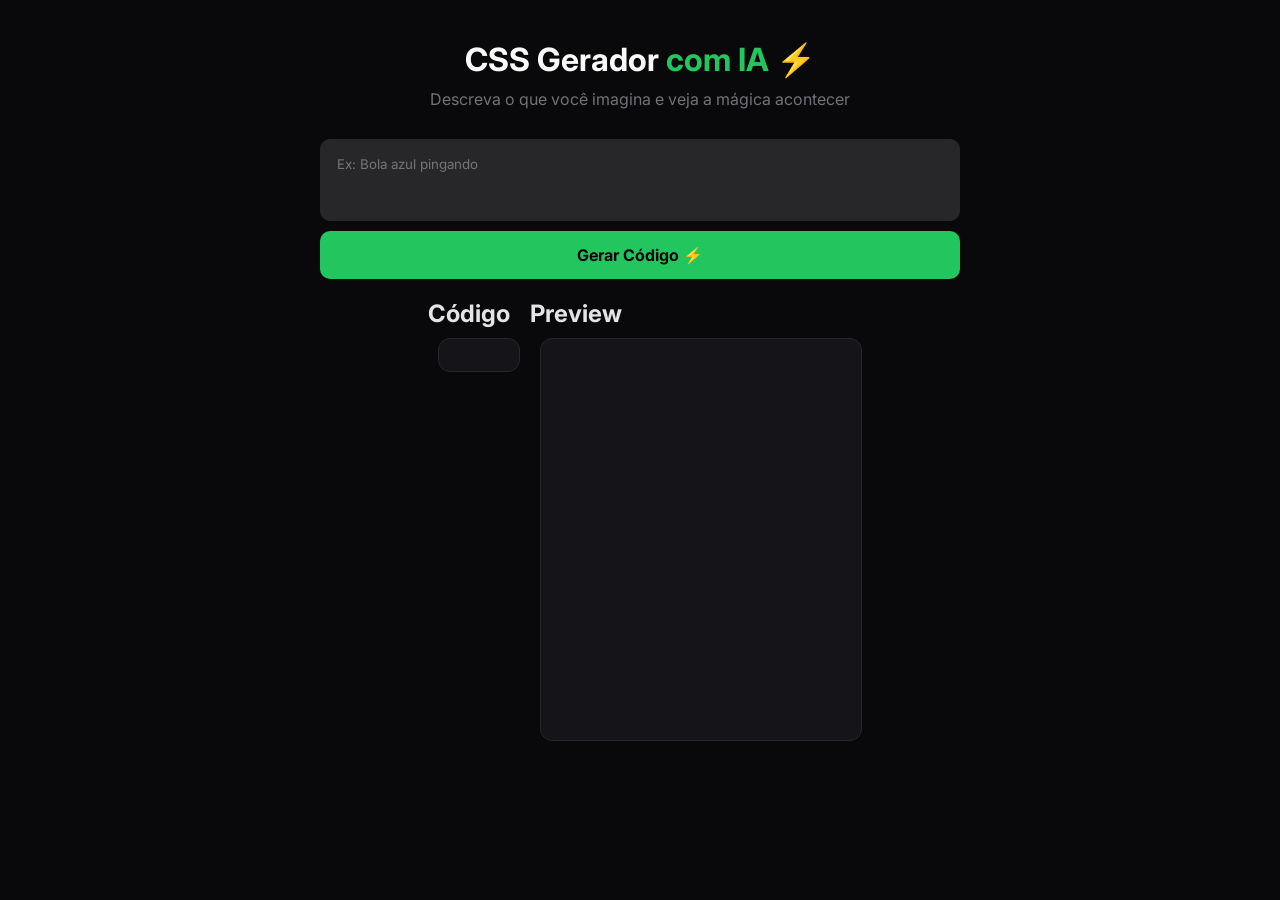
<file: index.html>
<!DOCTYPE html>

<html lang="pt-br">

<head>
    <meta charset="UTF-8">
    <meta name="viewport" content="width=device-width, initial-scale=1.0">
    <link rel="stylesheet" href="styles.css">
    <link rel="preconnect" href="https://fonts.googleapis.com">
    <link rel="preconnect" href="https://fonts.gstatic.com" crossorigin>
    <link
        href="https://fonts.googleapis.com/css2?family=Inter:ital,opsz,wght@0,14..32,100..900;1,14..32,100..900&display=swap"
        rel="stylesheet">
    <title>DevClub - Gerador de IA/Poster Dev</title>
</head>

<body>
    <h1>
        CSS Gerador <span>com IA </span>⚡️
    </h1>

    <p>
        Descreva o que você imagina e veja a mágica acontecer
    </p>


    <textarea rows="3" class="caixa-texto" placeholder="Ex: Bola azul pingando"></textarea>

    <button class="botao-gerar">Gerar Código ⚡️</button>

    <div class="resultado">

        <div>
            <h2>Código</h2>
            <p class="bloco-codigo"></p>
        </div>

        <div>
            <h2>Preview</h2>
            <iframe class="resultado-codigo"></iframe>

        </div>

    </div>



</body>

<script src="scripts.js">

</script>

</html>
</file>
<file: styles.css>
* {
    margin: 0;
    padding: 0;
    box-sizing: border-box;
    font-family: "Inter", sans-serif;
}

body {
    background-color: #09090b;
    color: #e4e4e7;
    padding: 40px;
    display: flex;
    flex-direction: column;
    align-items: center;

}

h1 {
    font-size: 32px;
    color: #fafafa;
    font-weight: bold;

}

span {
    color: #22c55e;
}

p {

    color: #71717a;
    margin: 10px;
}

textarea {
    resize: none;
    width: 100%;
    max-width: 640px;
    padding: 16px;
    border: 1px solid #27272a;
    border-radius: 10px;
    background: #27272a;
    color: #fafafa;
    outline: none;
    margin-top: 20px;
}

button {
    width: 100%;
    max-width: 640px;
    background: #22c55e;
    font-size: 16px;
    font-weight: bold;
    border-radius: 10px;
    border: none;
    padding: 14px;
    cursor: pointer;
    margin-top: 10px;
}

.bloco-codigo {
    background: #141419;
    border: 1px solid #27272a;
    padding: 16px;
    font-size: 14px;
    border-radius: 12px;
    color: #34d399;
    line-height: 2;
    overflow: auto;
    width: 100%;
    max-width: 450px;
    max-height: 450px;
    white-space: pre-wrap;
    margin: 10px;
}

.resultado-codigo {
    width: 100%;
    height: 100%;
    border: 1px solid #27272a;
    border-radius: 12px;
    min-height: 350px;
    background: #141419;
    margin: 10px;
    max-width: 450px;
    max-height: 450px;

}

.resultado {
    width: 100%;
    max-width: 1200px;
    display: flex;
    justify-content: center;
    margin-top: 20px;
    gap: 20px;
}
</file>
